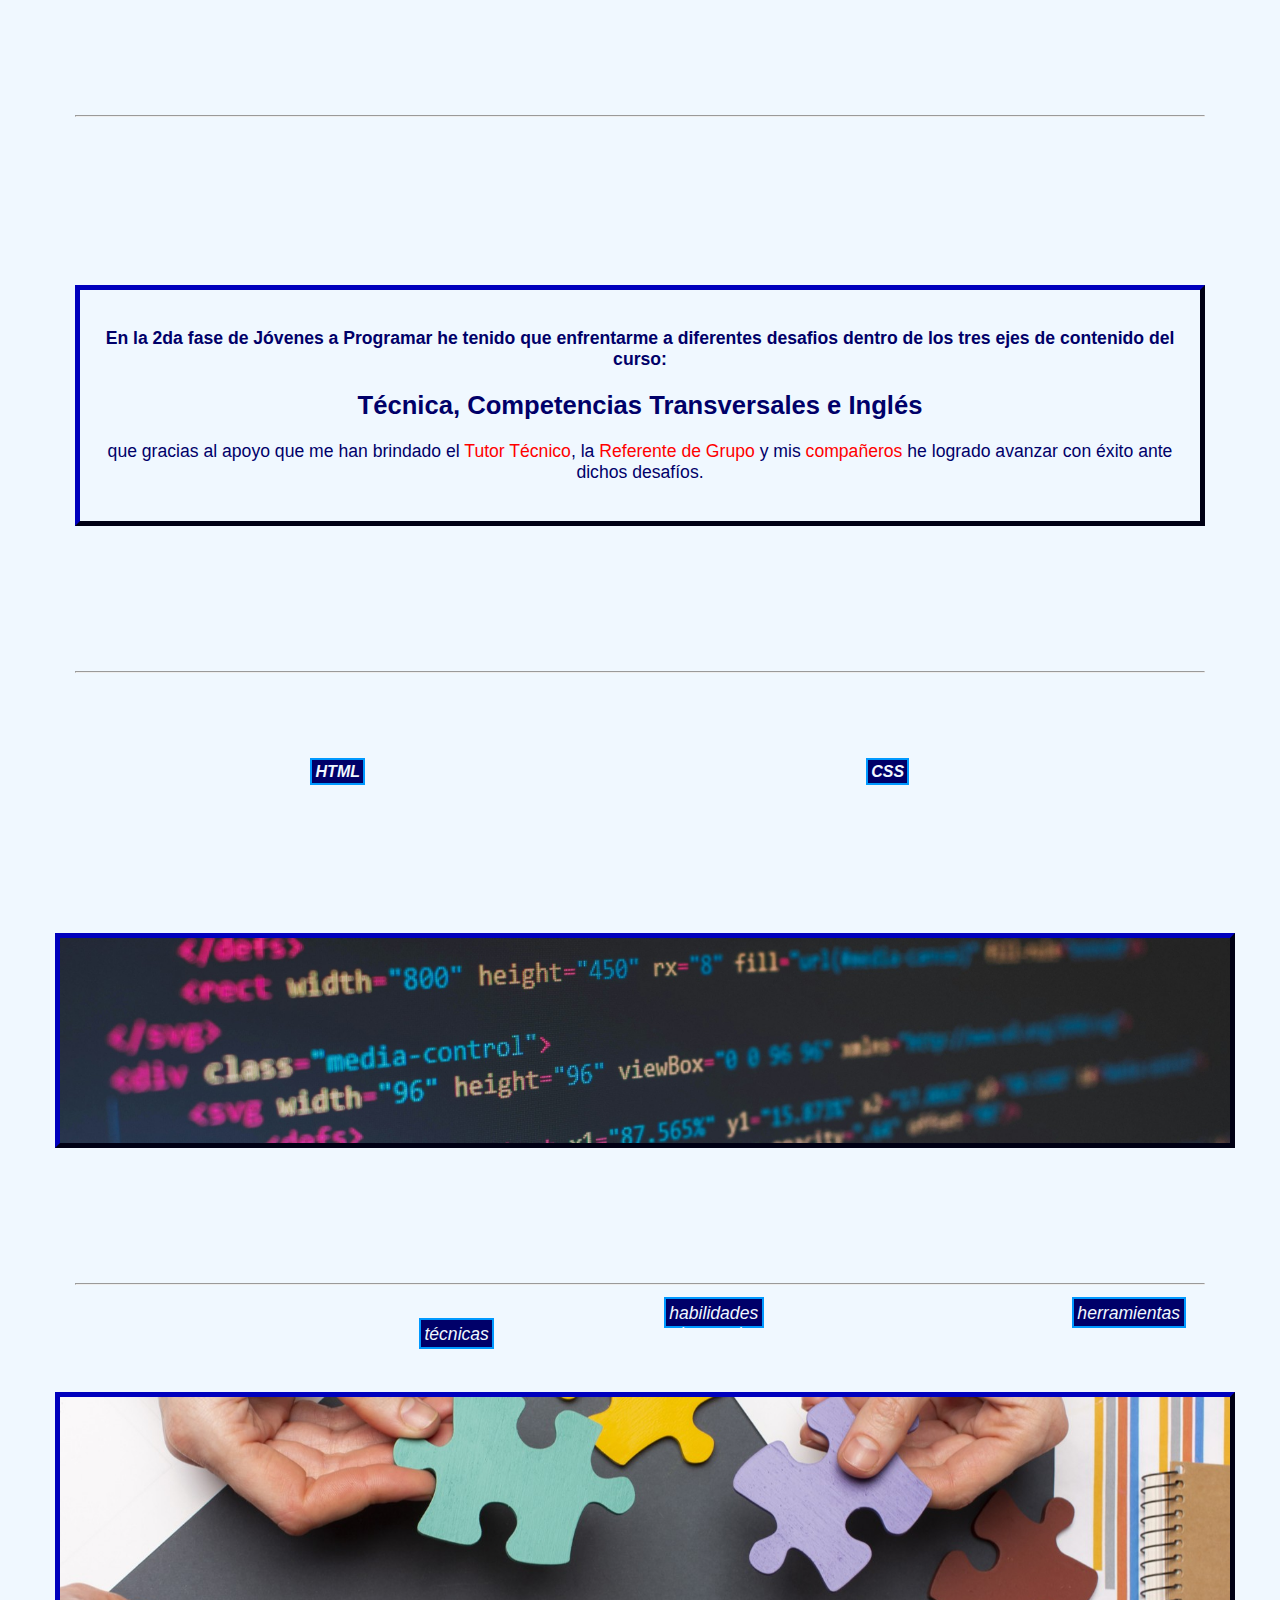
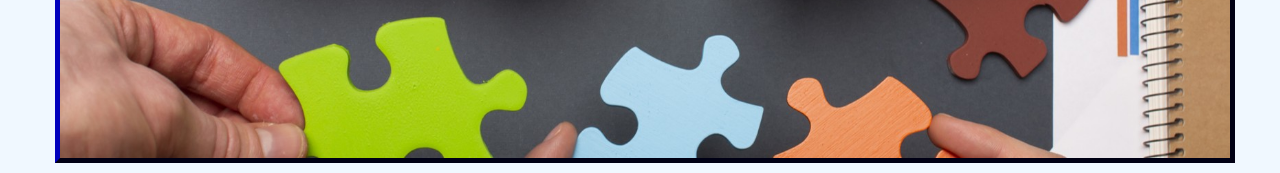
<file: index.html>
<!DOCTYPE html>
<html lang="en">
<head>
    <meta charset="UTF-8">
    <meta name="viewport" content="width=device-width, initial-scale=1.0">
    <title>Portafolio Valentina</title>
    <link rel="stylesheet" type="text/css" href="index.css">
</head>
<body>
    <div class="container">
    <div class="presentacion">
     <h1>Hola! Soy Valentina ;)</h1> 
     <hr>
     <h2>Y esta es mi experiencia en Jóvenes a Programar</h2>
     <h3>(en la cual empecé sin saber nada de programación) ;(</h3>
     </div>
     
     <br>

<div class="cuadro">
<div id="introduccion">
<h3>En la 2da fase de Jóvenes a Programar he tenido que enfrentarme a diferentes desafios dentro de los tres ejes de contenido del curso:</h3>
</div>
<div id="temas">
<h2>Técnica, Competencias Transversales e Inglés</h2>
</div>
<div id="apoyo">
<p>que gracias al apoyo que me han brindado el <span>Tutor Técnico</span>, la <span>Referente de Grupo</span> y mis <span>compañeros</span> he logrado avanzar con éxito ante dichos desafíos.</p>
</div>
</div>

     <br>
     
     <div class="tecnica">
        <h1>Técnica - Desarrollo Web</h1>
        <hr>
       <h3>En la fase 2 de Jóvenes a Programar he estado aprendiendo sobre los siguientes temas técnicos:</h3>
       <br>
        <table>
    <tr>
            <th><em class="especial">HTML</em></th>
            <th><em class="especial">CSS</em></th>
        </tr>
        <tr>
            <td>Cómo dar estructura a una página web empleando la herramienta básica: el lenguaje de marcado HTML</td>
            <td>Las distintas etiquetas de HTML y su uso para comprender las posibilidades que tenemos para dar estructura a un contenido web.</td>
        </tr>
        <tr>
            <td>Cómo aplicar reglas de estilo para lograr un mejor resultado visual en el contenido.</td>
<td>Definir reglas sobre cómo debe mostrarse el contenido al usuario.</td>
        </tr>
</table>
     </div>

<img src="Programación.jpeg" alt="Imagen de programación" class="imagen-responsiva">

<br>

     <div class="comptrans">
        <h1>Competencias Transversales</h1>
        <hr>
       <p>En la fase 2 de Jóvenes a Programar he estado aprendiendo a desarrollar <em class="especial">habilidades</em> necesarias para el mundo del empleo, <em class="especial">herramientas</em>
        y <em class="especial">técnicas</em> que me permitiran fortalecer mi empleabilidad.</p>
     </div>

     <img src="comptrans.jpg" alt="Imagen de programación" class="imagen-responsiva">
     </div>
</body>
</html>
</file>
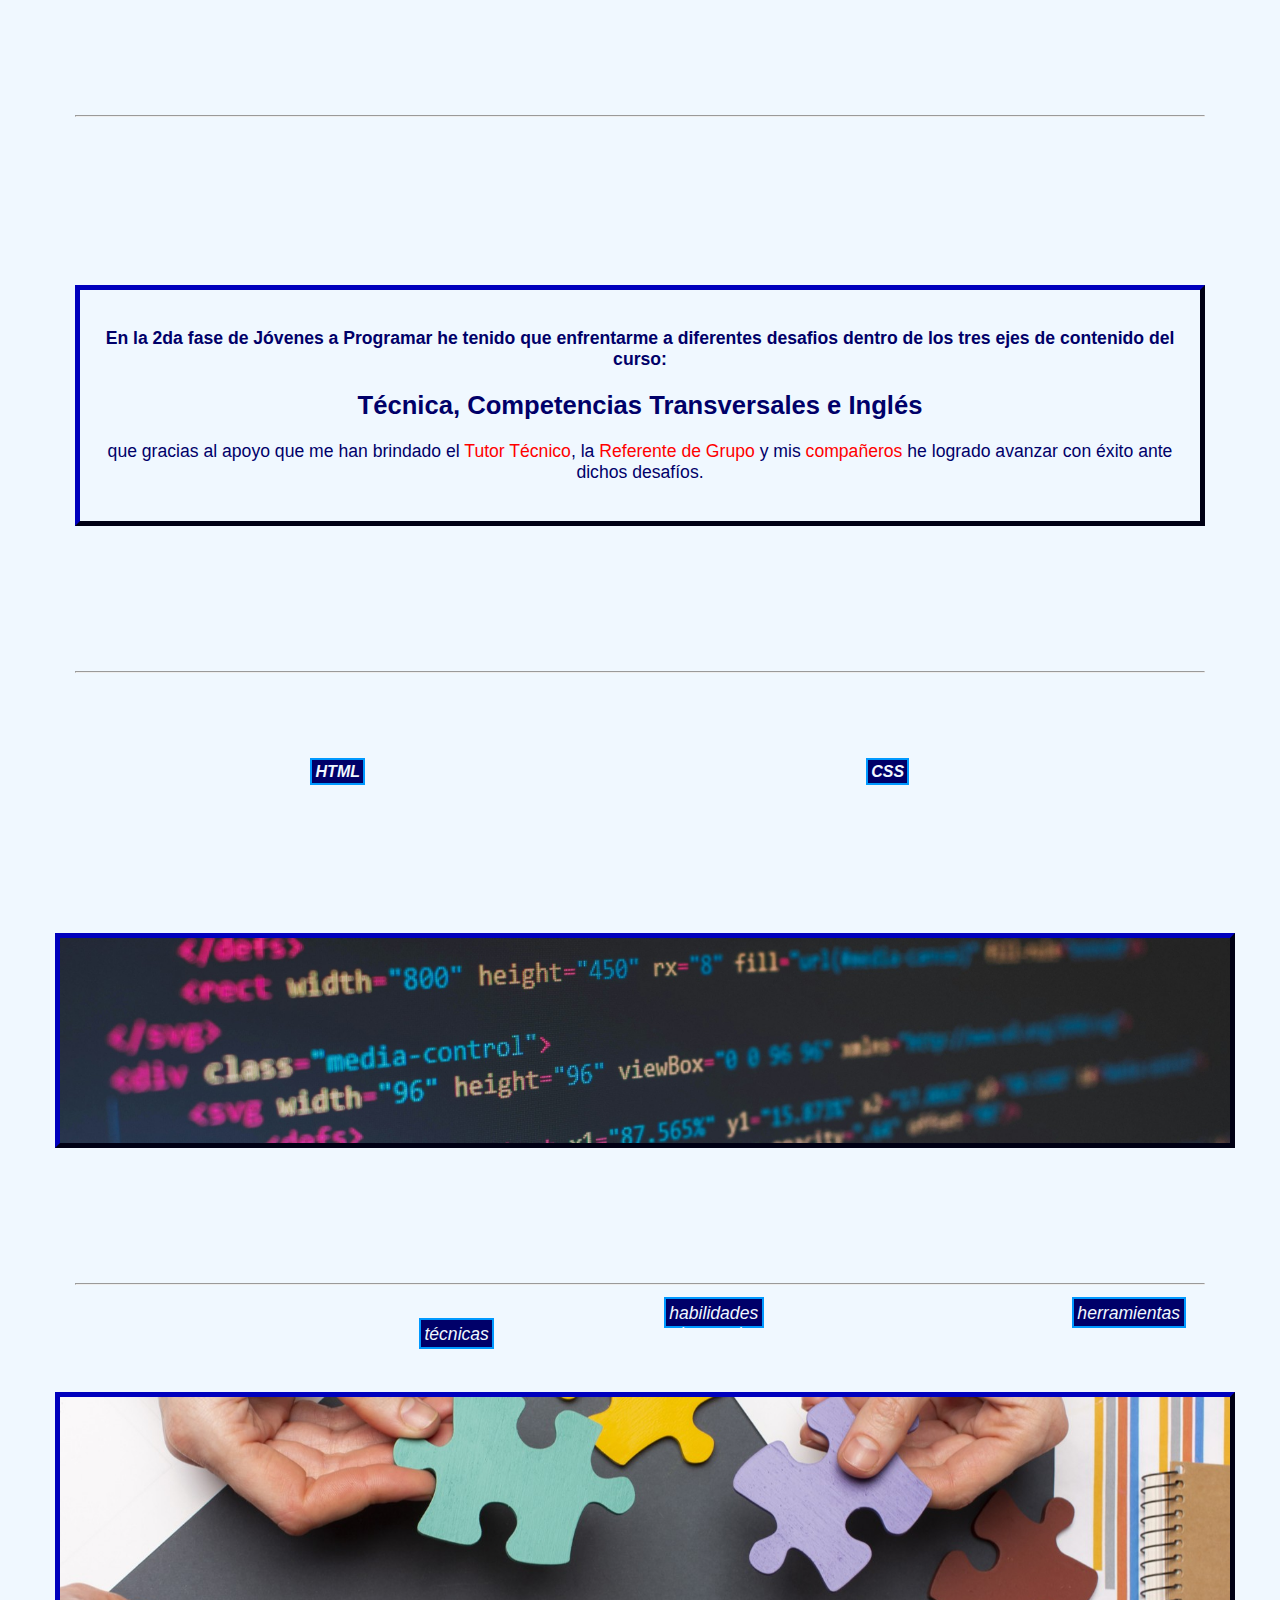
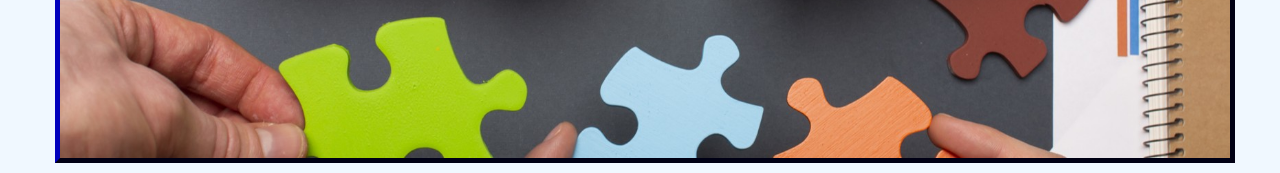
<file: portafolio.html>
<!DOCTYPE html>
<html lang="en">
<head>
    <meta charset="UTF-8">
    <meta name="viewport" content="width=device-width, initial-scale=1.0">
    <title>Portafolio Valentina</title>
    <link rel="stylesheet" type="text/css" href="portafolio.css">
</head>
<body>
    <div class="container">
    <div class="presentacion">
     <h1>Hola! Soy Valentina ;)</h1> 
     <hr>
     <h2>Y esta es mi experiencia en Jóvenes a Programar</h2>
     <h3>(en la cual empecé sin saber nada de programación) ;(</h3>
     </div>
     
     <br>

<div class="cuadro">
<div id="introduccion">
<h3>En la 2da fase de Jóvenes a Programar he tenido que enfrentarme a diferentes desafios dentro de los tres ejes de contenido del curso:</h3>
</div>
<div id="temas">
<h2>Técnica, Competencias Transversales e Inglés</h2>
</div>
<div id="apoyo">
<p>que gracias al apoyo que me han brindado el <span>Tutor Técnico</span>, la <span>Referente de Grupo</span> y mis <span>compañeros</span> he logrado avanzar con éxito ante dichos desafíos.</p>
</div>
</div>

     <br>
     
     <div class="tecnica">
        <h1>Técnica - Desarrollo Web</h1>
        <hr>
       <h3>En la fase 2 de Jóvenes a Programar he estado aprendiendo sobre los siguientes temas técnicos:</h3>
       <br>
        <table>
    <tr>
            <th><em class="especial">HTML</em></th>
            <th><em class="especial">CSS</em></th>
        </tr>
        <tr>
            <td>Cómo dar estructura a una página web empleando la herramienta básica: el lenguaje de marcado HTML</td>
            <td>Las distintas etiquetas de HTML y su uso para comprender las posibilidades que tenemos para dar estructura a un contenido web.</td>
        </tr>
        <tr>
            <td>Cómo aplicar reglas de estilo para lograr un mejor resultado visual en el contenido.</td>
<td>Definir reglas sobre cómo debe mostrarse el contenido al usuario.</td>
        </tr>
</table>
     </div>

<img src="Programación.jpeg" alt="Imagen de programación" class="imagen-responsiva">

<br>

     <div class="comptrans">
        <h1>Competencias Transversales</h1>
        <hr>
       <p>En la fase 2 de Jóvenes a Programar he estado aprendiendo a desarrollar <em class="especial">habilidades</em> necesarias para el mundo del empleo, <em class="especial">herramientas</em>
        y <em class="especial">técnicas</em> que me permitiran fortalecer mi empleabilidad.</p>
     </div>

     <img src="comptrans.jpg" alt="Imagen de programación" class="imagen-responsiva">
     </div>
</body>
</html>
</file>
<file: index.css>
html {
    background-color: aliceblue ;
    font-family: 'Segoe UI', Tahoma, Geneva, Verdana, sans-serif;
}

#introduccion {
    color: rgb(0, 0, 105);
text-align: center;
}

#temas {
    color: rgb(0, 0, 105);
text-align: center;
}

#apoyo {
    color: rgb(0, 0, 105);
text-align: center;
}

#apoyo span {
    color: red;

}

.container {
    max-width: 1200px;
    margin: 0 auto;
    padding: 0 15px;
    box-sizing: border-box;
}

.cuadro {
    border:rgb(0, 0, 105) 5px outset;
    margin: 20px;
    padding: 20px;
    text-align: center;
    color: rgb(0, 0, 105);
}

.presentacion {
    margin: 20px;
    padding: 20px;
    background: url(https://4kwallpapers.com/images/walls/thumbs_3t/11615.png);
    background-clip: padding-box;
    color: aliceblue;
    text-align: center;
}

.presentacion {
    color: aliceblue;
    text-align: center;
}

.tecnica {
    margin: 20px;
    padding: 20px;
    background: url(https://4kwallpapers.com/images/walls/thumbs_3t/11615.png);
    background-clip: padding-box;
    color: aliceblue;
    text-align: center;
}

.tecnica table{
     margin-left: auto;
  margin-right: auto;
  border-spacing: 30px 15px;
  max-width: 100%;
  overflow-x: auto;
}

em.especial {
            background: rgb(0, 0, 105);
            border: 2px solid rgb(0, 153, 255);
            padding: .2em;
}

.comptrans {
    margin: 20px;
    padding: 20px;
    background: url(https://4kwallpapers.com/images/walls/thumbs_3t/11615.png);
    background-clip: padding-box;
    color: aliceblue;
    text-align: center;
}

.imagen-responsiva {
    width: 100%;
    height: auto;
    border:rgb(0, 0, 105) 5px outset;
    margin: 10px 0;
    display: block;
}

@media (max-width: 600px) {
    h1 { font-size: 1.4em; }
    h2 { font-size: 1.1em; }
    h3, p { font-size: 0.9em; }

    .cuadro, .tecnica, .comptrans {
        padding: 10px;
        font-size: 14px;
    }

    table {
        display: block;
        overflow-x: auto;
        font-size: 12px;
    }

    .grid-2 {
        display: block;
    }
}

@media (min-width: 1025px) {
    h1 { font-size: 2.2em; }
    h2 { font-size: 1.6em; }
    h3, p { font-size: 1.1em; }

    .presentacion, .tecnica, .comptrans {
        max-width: 1200px;
        margin: auto;
    }

    .grid-2 {
        display: grid;
        grid-template-columns: 1fr 1fr;
        gap: 40px;
    }
}
</file>
<file: portafolio.css>
html {
    background-color: aliceblue ;
    font-family: 'Segoe UI', Tahoma, Geneva, Verdana, sans-serif;
}

#introduccion {
    color: rgb(0, 0, 105);
text-align: center;
}

#temas {
    color: rgb(0, 0, 105);
text-align: center;
}

#apoyo {
    color: rgb(0, 0, 105);
text-align: center;
}

#apoyo span {
    color: red;

}

.container {
    max-width: 1200px;
    margin: 0 auto;
    padding: 0 15px;
    box-sizing: border-box;
}

.cuadro {
    border:rgb(0, 0, 105) 5px outset;
    margin: 20px;
    padding: 20px;
    text-align: center;
    color: rgb(0, 0, 105);
}

.presentacion {
    margin: 20px;
    padding: 20px;
    background: url(https://4kwallpapers.com/images/walls/thumbs_3t/11615.png);
    background-clip: padding-box;
    color: aliceblue;
    text-align: center;
}

.presentacion {
    color: aliceblue;
    text-align: center;
}

.tecnica {
    margin: 20px;
    padding: 20px;
    background: url(https://4kwallpapers.com/images/walls/thumbs_3t/11615.png);
    background-clip: padding-box;
    color: aliceblue;
    text-align: center;
}

.tecnica table{
     margin-left: auto;
  margin-right: auto;
  border-spacing: 30px 15px;
  max-width: 100%;
  overflow-x: auto;
}

em.especial {
            background: rgb(0, 0, 105);
            border: 2px solid rgb(0, 153, 255);
            padding: .2em;
}

.comptrans {
    margin: 20px;
    padding: 20px;
    background: url(https://4kwallpapers.com/images/walls/thumbs_3t/11615.png);
    background-clip: padding-box;
    color: aliceblue;
    text-align: center;
}

.imagen-responsiva {
    width: 100%;
    height: auto;
    border:rgb(0, 0, 105) 5px outset;
    margin: 10px 0;
    display: block;
}

@media (max-width: 600px) {
    h1 { font-size: 1.4em; }
    h2 { font-size: 1.1em; }
    h3, p { font-size: 0.9em; }

    .cuadro, .tecnica, .comptrans {
        padding: 10px;
        font-size: 14px;
    }

    table {
        display: block;
        overflow-x: auto;
        font-size: 12px;
    }

    .grid-2 {
        display: block;
    }
}

@media (min-width: 1025px) {
    h1 { font-size: 2.2em; }
    h2 { font-size: 1.6em; }
    h3, p { font-size: 1.1em; }

    .presentacion, .tecnica, .comptrans {
        max-width: 1200px;
        margin: auto;
    }

    .grid-2 {
        display: grid;
        grid-template-columns: 1fr 1fr;
        gap: 40px;
    }
}
</file>
